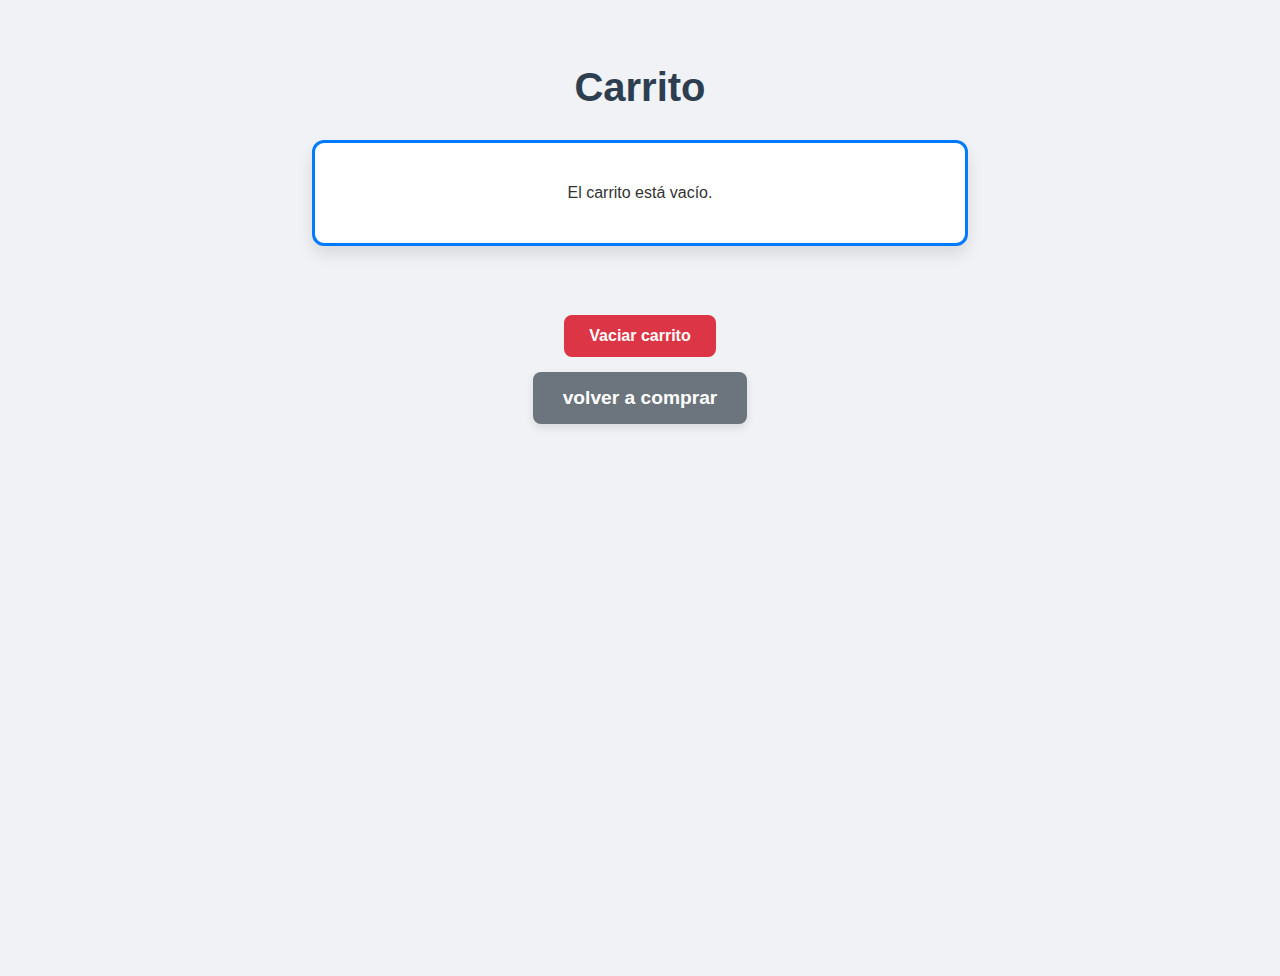
<file: html/carrito.html>
<!DOCTYPE html>
<html lang="en">
<head>
    <meta charset="UTF-8">
    <meta name="viewport" content="width=device-width, initial-scale=1.0">
    <title>Document</title>
    <link rel="stylesheet" href="../css/segundoCarrito.css"> </head>
<body>
    <h1>Carrito</h1>

    <div id="carrito"></div>
    <h2 id="total"></h2>
    <button id="vaciar-carrito">Vaciar carrito</button>
    <a class="boton" href="../index.html">volver a comprar</a>

    <script src="../javascript/carrito.js" defer></script>
</body>
</file>
<file: css/segundoCarrito.css>
body {
    display: flex;
    flex-direction: column;
    align-items: center;
    min-height: 100vh;
    padding: 30px 20px;
    background-color: #f0f2f5;
    font-family: 'Inter', sans-serif;
    color: #333;
}

h1 {
    font-size: 2.5rem;
    color: #2c3e50;
    margin-bottom: 30px;
    text-align: center;
}


#carrito {
  display: flex;
  flex-direction: column;
  align-items: center; 
  gap: 15px;

  border: 3px solid #007bff; 
  padding: 25px;
  width: 90%;
  max-width: 600px; 
  background-color: white;
  border-radius: 12px;
  box-shadow: 0 8px 16px rgba(0,0,0,0.1);
  margin-bottom: 25px; 
}


.carrito-vacio-mensaje {
    font-size: 1.2rem;
    color: #888;
    text-align: center;
    padding: 20px;
}


.carrito-item {
  border: 1px solid #e0e0e0; 
  padding: 15px;
  width: 100%;
  box-sizing: border-box;
  background-color: #fcfcfc; 
  border-radius: 8px;
  text-align: center; 
}

.carrito-item p {
  font-size: 1rem;
  margin-bottom: 0; 
  line-height: 1.4;
  color: #555;
}

.carrito-item strong {
  color: #2c3e50; 
}

.carrito-item hr {
  border: none;
  border-top: 1px dotted #ccc; 
  margin: 10px 0;
}


#total {
  font-size: 1.8rem;
  color: #2c3e50;
  font-weight: bold;
  margin-bottom: 20px;
  text-align: center;
}


#vaciar-carrito {
  padding: 12px 25px;
  background-color: #dc3545; 
  color: white;
  border: none;
  border-radius: 8px;
  cursor: pointer;
  font-size: 1rem;
  font-weight: bold;
  transition: background-color 0.3s ease, transform 0.2s ease;
  margin-bottom: 15px; 
}

#vaciar-carrito:hover {
  background-color: #c82333;
  transform: translateY(-2px);
}

#vaciar-carrito:active {
  transform: translateY(0);
}


.boton { 
  display: inline-block;
  padding: 15px 30px;
  background-color: #6c757d; 
  color: white;
  text-decoration: none;
  border-radius: 8px;
  font-size: 1.2rem;
  font-weight: bold;
  transition: background-color 0.3s ease, transform 0.2s ease;
  box-shadow: 0 4px 8px rgba(0,0,0,0.1);
}

.boton:hover {
  background-color: #5a6268;
  transform: translateY(-2px);
}

.boton:active {
  transform: translateY(0);
}


@media (max-width: 768px) {
  h1 {
    font-size: 2rem;
  }
  #carrito, #total, #vaciar-carrito, .boton {
    width: 95%; /* Ocupa más ancho en pantallas pequeñas */
    padding: 15px;
  }
  .carrito-item p {
    font-size: 0.95rem;
  }
}
</file>
